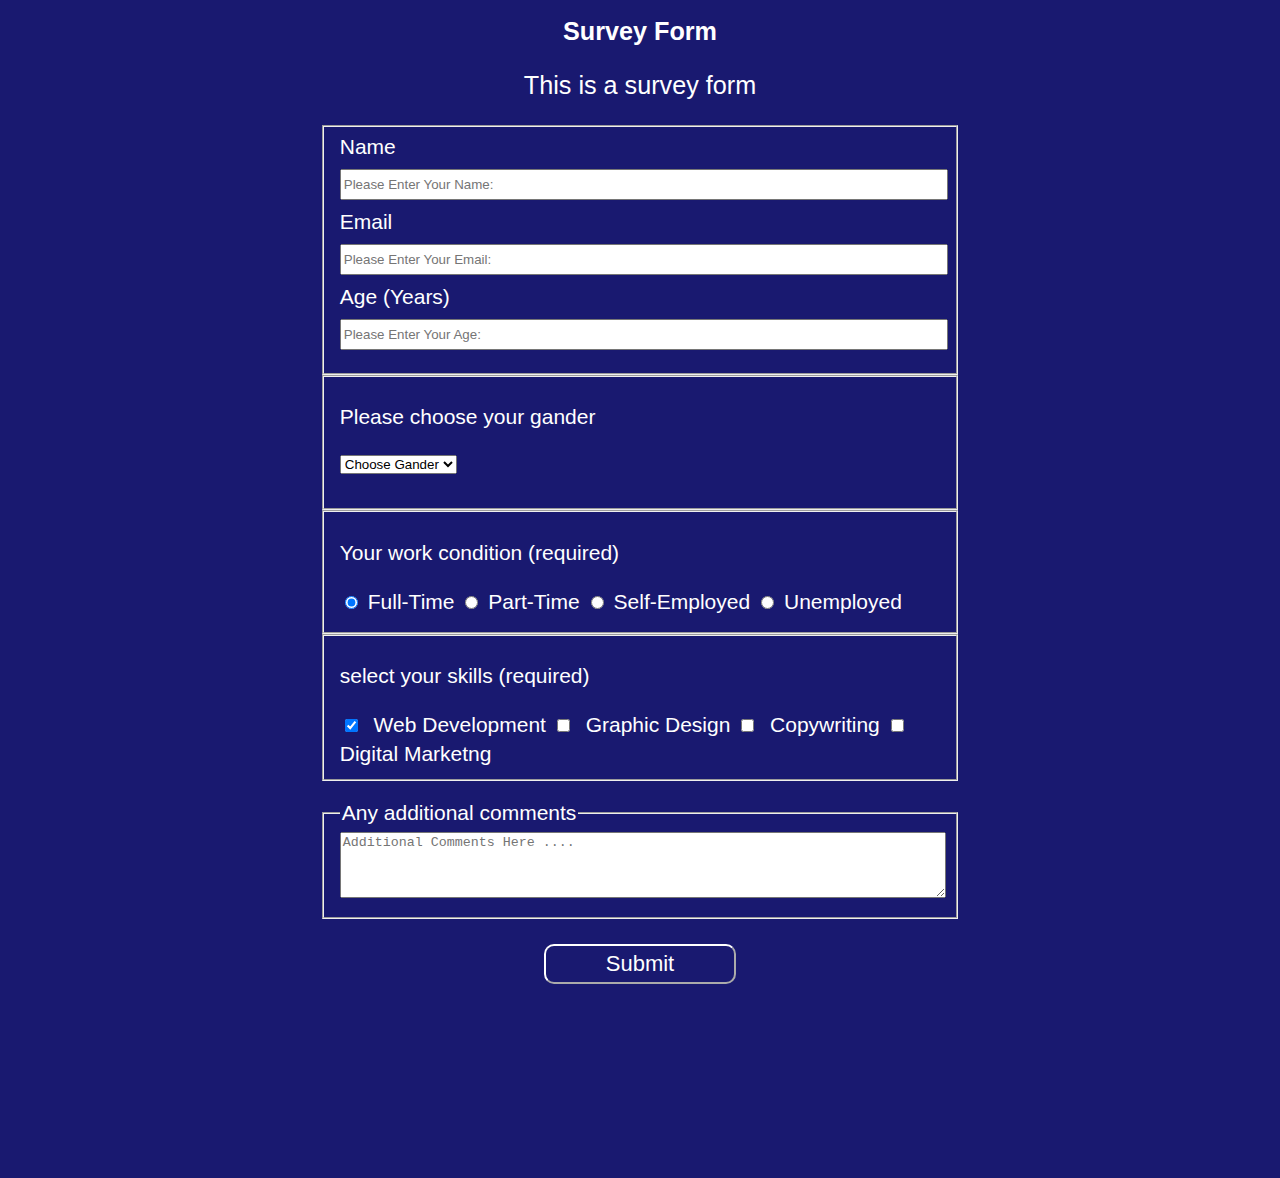
<file: index.html>
<!DOCTYPE html>
<html lang="en">
    <head>

        <!-- MAIN HEADER AND META TAGS -->

        <title>Survey Form</title>
        <meta charset="UTF-8" />
        <meta name="description" content="this is a survey form">
        <meta http-equiv="X-UA-Compatible" content="ie=edge">

        <!-- CSS file link -->

        <link rel="stylesheet" href="styles.css" />

    </head>
    <body>

        <!-- HEADER -->

        <h1 id="title">Survey Form</h1>
        <p id="description" class="center">This is a survey form</p>

        <!-- FORM START HERE -->

        <form id="survey-form">

            <!-- FIRST SECTION USER INFO -->

            <section>
                <fieldset>
                    <label for="name-label" id="name-label">Name <input class="user" type="text" id="name" placeholder="Please Enter Your Name: " required /></label>
                    <label for="email-label" id="email-label">Email <input class="user" type="email" id="email" placeholder="Please Enter Your Email: " required /></label>
                    <label for="number-label" id="number-label">Age (Years)<input class="user" type="number" id="number" min="12" max="120" placeholder="Please Enter Your Age: " required /></label>
                </fieldset>
            </section>

            <!-- SELECT GANDER -->
            
            <section>
                <fieldset>
                    <p>Please choose your gander<p> 
                    <select id="dropdown">
                        <option>Choose Gander</option>
                        <option>Male</option>
                        <option>Female</option>
                        <option>Other</option>
                    </select>
                </fieldset>
            </section>

            <!-- Type of employment -->

            <section>
                <fieldset>
                    <p>Your work condition (required)</p>
                    <label><input class="gap" type="radio" name="condition" value="full" checked />Full-Time</label>
                    <label><input class="gap" type="radio" name="condition" value="part" />Part-Time</label>
                    <label><input class="gap" type="radio"Name="condition" value="self" />Self-Employed</label>
                    <label><input class="gap" type="radio"Name="condition" value="unemployed" />Unemployed</label>
                </fieldset>
            </section>

            <!-- Skills -->

            <section>
                <fieldset>
                    <p>select your skills (required)</p>
                    <label><input class="gap" type="checkbox" name="skills" value="web" checked /> Web Development</label>
                    <label><input class="gap" type="checkbox" name="skills" value="graphic" /> Graphic Design</label>
                    <label><input class="gap" type="checkbox" name="skills" value="copywriting" /> Copywriting</label>
                    <label><input class="gap" type="checkbox" name="skills" value="marketing" /> Digital Marketng</label>
                </fieldset>
            </section>
            
            <!-- COMMENTS TEXTAREA -->

            <section>
                <fieldset class="text">
                    <legend>Any additional comments</legend>
                    <textarea rows="4" cols="50" placeholder="Additional Comments Here ...."></textarea>
                </fieldset>
            </section>

            <!-- INPUT BUTTON -->

            <input id="submit" type="submit" value="Submit" class="button"/>

        </form>
    </body>
</html>
</file>
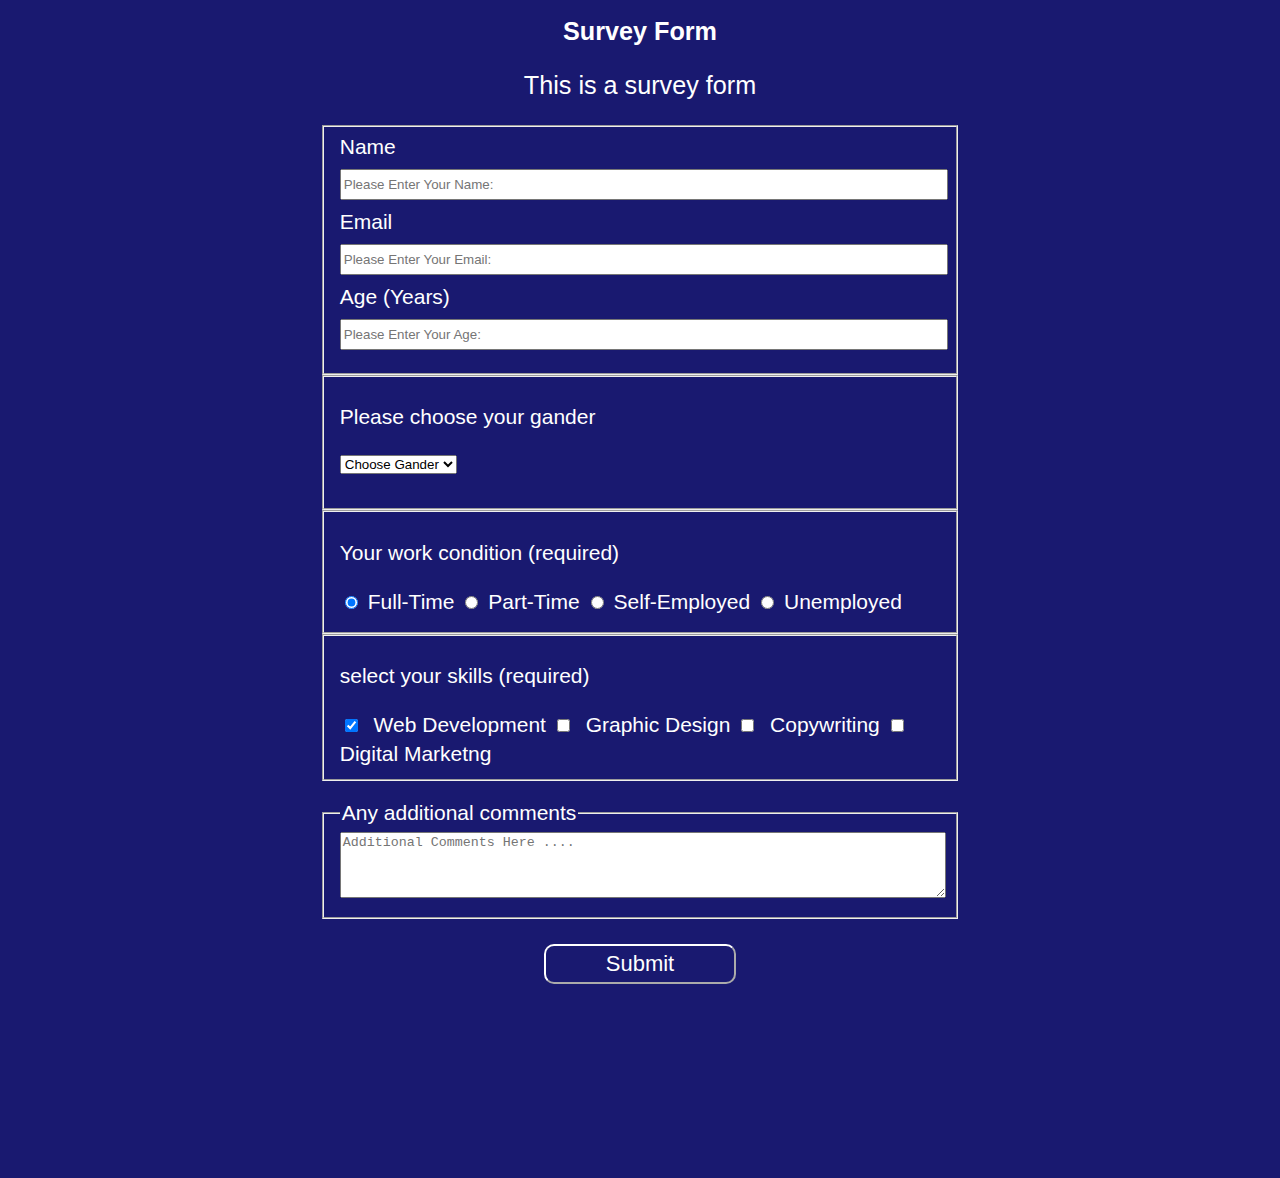
<file: survey.html>
<!DOCTYPE html>
<html lang="en">
    <head>

        <!-- MAIN HEADER AND META TAGS -->

        <title>Survey Form</title>
        <meta charset="UTF-8" />
        <meta name="description" content="this is a survey form">
        <meta http-equiv="X-UA-Compatible" content="ie=edge">

        <!-- CSS file link -->

        <link rel="stylesheet" href="styles.css" />

    </head>
    <body>

        <!-- HEADER -->

        <h1 id="title">Survey Form</h1>
        <p id="description" class="center">This is a survey form</p>

        <!-- FORM START HERE -->

        <form id="survey-form">

            <!-- FIRST SECTION USER INFO -->

            <section>
                <fieldset>
                    <label for="name-label" id="name-label">Name <input class="user" type="text" id="name" placeholder="Please Enter Your Name: " required /></label>
                    <label for="email-label" id="email-label">Email <input class="user" type="email" id="email" placeholder="Please Enter Your Email: " required /></label>
                    <label for="number-label" id="number-label">Age (Years)<input class="user" type="number" id="number" min="12" max="120" placeholder="Please Enter Your Age: " required /></label>
                </fieldset>
            </section>

            <!-- SELECT GANDER -->
            
            <section>
                <fieldset>
                    <p>Please choose your gander<p> 
                    <select id="dropdown">
                        <option>Choose Gander</option>
                        <option>Male</option>
                        <option>Female</option>
                        <option>Other</option>
                    </select>
                </fieldset>
            </section>

            <!-- Type of employment -->

            <section>
                <fieldset>
                    <p>Your work condition (required)</p>
                    <label><input class="gap" type="radio" name="condition" value="full" checked />Full-Time</label>
                    <label><input class="gap" type="radio" name="condition" value="part" />Part-Time</label>
                    <label><input class="gap" type="radio"Name="condition" value="self" />Self-Employed</label>
                    <label><input class="gap" type="radio"Name="condition" value="unemployed" />Unemployed</label>
                </fieldset>
            </section>

            <!-- Skills -->

            <section>
                <fieldset>
                    <p>select your skills (required)</p>
                    <label><input class="gap" type="checkbox" name="skills" value="web" checked /> Web Development</label>
                    <label><input class="gap" type="checkbox" name="skills" value="graphic" /> Graphic Design</label>
                    <label><input class="gap" type="checkbox" name="skills" value="copywriting" /> Copywriting</label>
                    <label><input class="gap" type="checkbox" name="skills" value="marketing" /> Digital Marketng</label>
                </fieldset>
            </section>
            
            <!-- COMMENTS TEXTAREA -->

            <section>
                <fieldset class="text">
                    <legend>Any additional comments</legend>
                    <textarea rows="4" cols="50" placeholder="Additional Comments Here ...."></textarea>
                </fieldset>
            </section>

            <!-- INPUT BUTTON -->

            <input id="submit" type="submit" value="Submit" class="button"/>

        </form>
    </body>
</html>
</file>
<file: styles.css>
body {
    width: 50%;
    height: 100vh;
    margin: 0 auto;
    background-color:midnightblue;
    color: white;
    font-family:'Gill Sans', 'Gill Sans MT', Calibri, 'Trebuchet MS', sans-serif;
    font-size: 21px;
}

h1, .center {
    text-align: center;
    font-size: larger;
}

form {
    height: 117%;
}

input {
    display: block;
    margin: 10px 0;
}

.user {
    width: 100%;
    height: 25px;
}

.gap {
    margin-right: 10px;
    margin-left: 5px;
}

input[type="radio"] {
    display: unset;
}

input[type="checkbox"] {
    display: unset;
}

input[type="submit"] {
    margin-top: 25px;
    font-size: 22px;
}

.button {
    width: 30%;
    height: 40px;
    background-color: midnightblue;
    color: white;
    border-color: white;
    font-size: large;
    font-family:'Gill Sans', 'Gill Sans MT', Calibri, 'Trebuchet MS', sans-serif;
    cursor: pointer;
    margin: 0 auto;
    border-radius: 10px;
}

.button:hover {
    background-color: white;
    color: midnightblue;
    border-color: white;
    border: 1px solid;
    transition: ease-in-out 0.3s;
}

.text {
    margin-top: 20px;
}

textarea {
    width: 100%;
}
</file>
